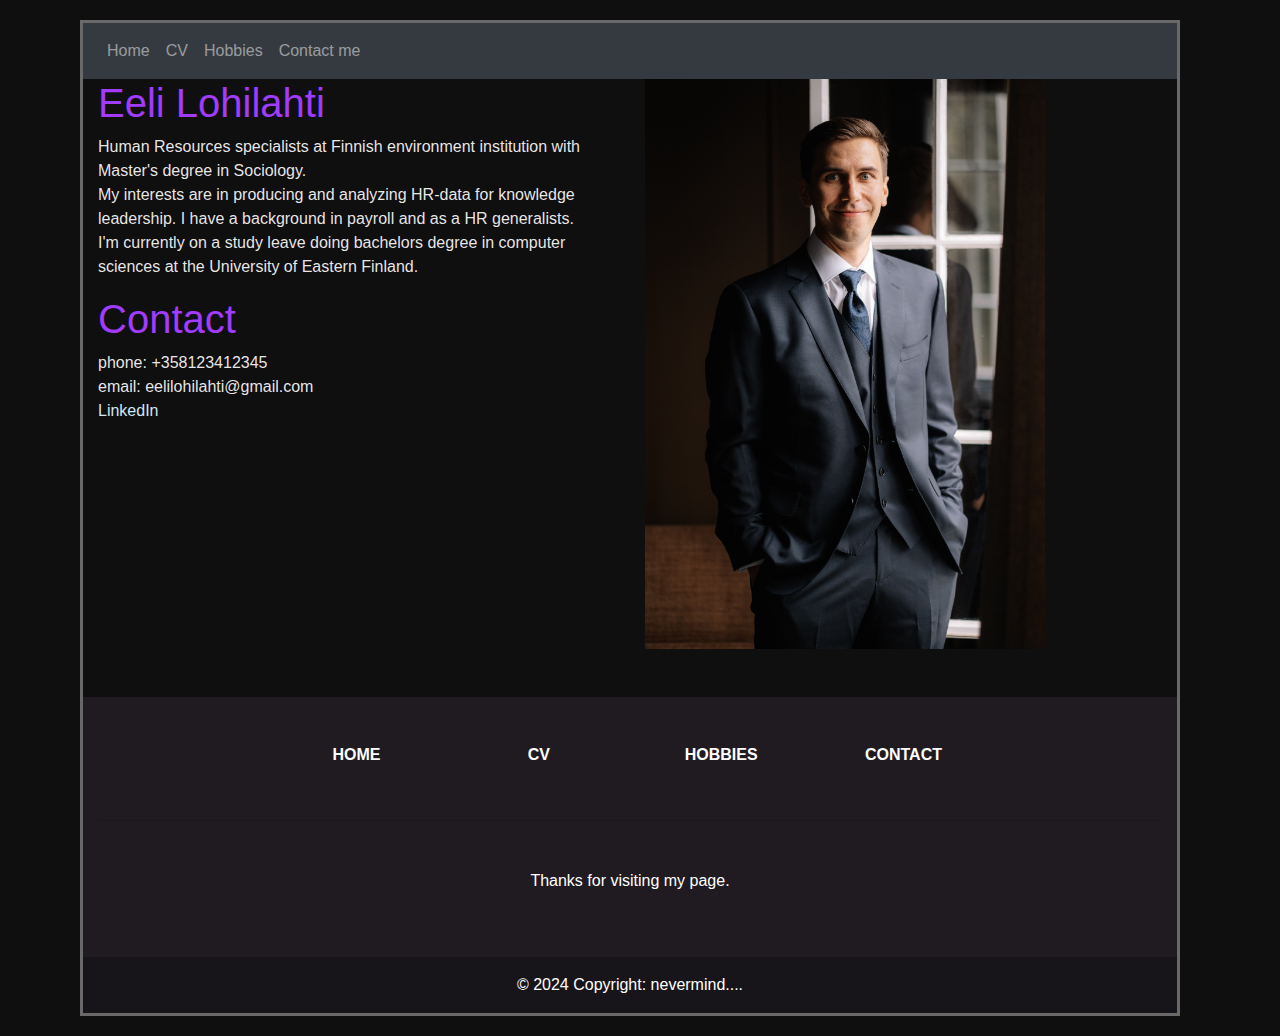
<file: index.html>
<!DOCTYPE html>
<html>
<head>
  <meta name="viewport" content="width=device-width, initial-scale=1.0">
    <link href="https://stackpath.bootstrapcdn.com/bootstrap/4.5.2/css/bootstrap.min.css" rel="stylesheet">
    <link rel="stylesheet" href="style.css">
    <title>About</title>
</head>
<nav class="navbar navbar-expand-lg navbar-dark bg-dark">
  <div class="container=fluid">
    <a href="#">
  </div>
    <ul class="navbar-nav">
    <li class="nav-item">
        <a class="nav-link" href="index.html">Home</a></li>
    <li class="nav-item"><a class="nav-link" href="CV_CV.html">CV</a></li>
    <li class="nav-item"><a class="nav-link" href="CV_hobbies.html">Hobbies</a></li>
    <li class="nav-item"><a class="nav-link" href="CV_Contact.html">Contact me</a></li>
    </ul>
</nav>
<body>
    <div class="container text-left">
        <div class="row align-items-left">
          <div class="col">
            <h1>Eeli Lohilahti</h1>
        <p>Human Resources specialists at Finnish environment institution with Master's degree in Sociology.
         <br> My interests are in producing and analyzing HR-data for knowledge leadership. I have a background in payroll and as a HR generalists.
        <br> I'm currently on a study leave doing bachelors degree in computer sciences at the University of Eastern Finland.
        </p>
        <h1>Contact</h1>
        <p>
            phone: +358123412345
            <br> email: eelilohilahti@gmail.com</br>
            <a href="https://www.linkedin.com/in/eeli-lohilahti-604053114?lipi=urn%3Ali%3Apage%3Ad_flagship3_profile_view_base_contact_details%3BexLRKGtsSSms%2Bo9vFudIaw%3D%3D">LinkedIn</a>
          </div>
          <div class="col">
            <img src="CV_Eeli.jpg" alt="Eeli Lohilahti" class="img-fluid" style="width:400px; height:570px">
          </div>
          
        </div>
      </div>
        <!-- Footer -->
        <footer class="text-center text-white" style="background-color: #221e25de">
          <!-- Grid container -->
          <div class="container">
            <!-- Section: Links -->
            <section class="mt-5">
              <!-- Grid row-->
              <div class="row text-center d-flex justify-content-center pt-5">
                <!-- Grid column -->
                <div class="col-md-2">
                  <h6 class="text-uppercase font-weight-bold">
                    <a href="CV_information.html" class="text-white">Home</a>
                  </h6>
                </div>
                <!-- Grid column -->
      
                <!-- Grid column -->
                <div class="col-md-2">
                  <h6 class="text-uppercase font-weight-bold">
                    <a href="CV_CV.html" class="text-white">CV</a>
                  </h6>
                </div>
                <!-- Grid column -->
      
                <!-- Grid column -->
                <div class="col-md-2">
                  <h6 class="text-uppercase font-weight-bold">
                    <a href="CV_hobbies.html" class="text-white">Hobbies</a>
                  </h6>
                </div>
                <!-- Grid column -->
      
                <!-- Grid column -->
                <div class="col-md-2">
                  <h6 class="text-uppercase font-weight-bold">
                    <a href="CV_Contact.html" class="text-white">Contact</a>
                  </h6>
                </div>
                <!-- Grid column -->
              </div>
              <!-- Grid row-->
            </section>
            <!-- Section: Links -->
      
            <hr class="my-5" />
      
            <!-- Section: Text -->
            <section class="mb-5">
              <div class="row d-flex justify-content-center">
                <div class="col-lg-8">
                  <p>
                    Thanks for visiting my page.
                  </p>
                </div>
              </div>
            </section>
            <!-- Section: Text -->
      
            <!-- Section: Social -->
            <section class="text-center mb-5">
              <a href="" class="text-white me-4">
                <i class="fab fa-facebook-f"></i>
              </a>
              <a href="" class="text-white me-4">
                <i class="fab fa-twitter"></i>
              </a>
              <a href="" class="text-white me-4">
                <i class="fab fa-google"></i>
              </a>
              <a href="" class="text-white me-4">
                <i class="fab fa-instagram"></i>
              </a>
              <a href="" class="text-white me-4">
                <i class="fab fa-linkedin"></i>
              </a>
              <a href="" class="text-white me-4">
                <i class="fab fa-github"></i>
              </a>
            </section>
            <!-- Section: Social -->
          </div>
          <!-- Grid container -->
      
          <!-- Copyright -->
          <div
               class="text-center p-3"
               style="background-color: rgba(0, 0, 0, 0.2)"
               >
            © 2024 Copyright: nevermind....
            
          </div>
          <!-- Copyright -->
        </footer>
        <!-- Footer -->

   
      <script src="https://cdn.jsdelivr.net/npm/bootstrap@5.3.3/dist/js/bootstrap.bundle.min.js" integrity="sha384-YvpcrYf0tY3lHB60NNkmXc5s9fDVZLESaAA55NDzOxhy9GkcIdslK1eN7N6jIeHz" crossorigin="anonymous"></script>
      <script src="https://cdn.jsdelivr.net/npm/@popperjs/core@2.11.8/dist/umd/popper.min.js" integrity="sha384-I7E8VVD/ismYTF4hNIPjVp/Zjvgyol6VFvRkX/vR+Vc4jQkC+hVqc2pM8ODewa9r" crossorigin="anonymous"></script>
      <script src="https://cdn.jsdelivr.net/npm/bootstrap@5.3.3/dist/js/bootstrap.min.js" integrity="sha384-0pUGZvbkm6XF6gxjEnlmuGrJXVbNuzT9qBBavbLwCsOGabYfZo0T0to5eqruptLy" crossorigin="anonymous"></script>
</body>
</html>
</file>
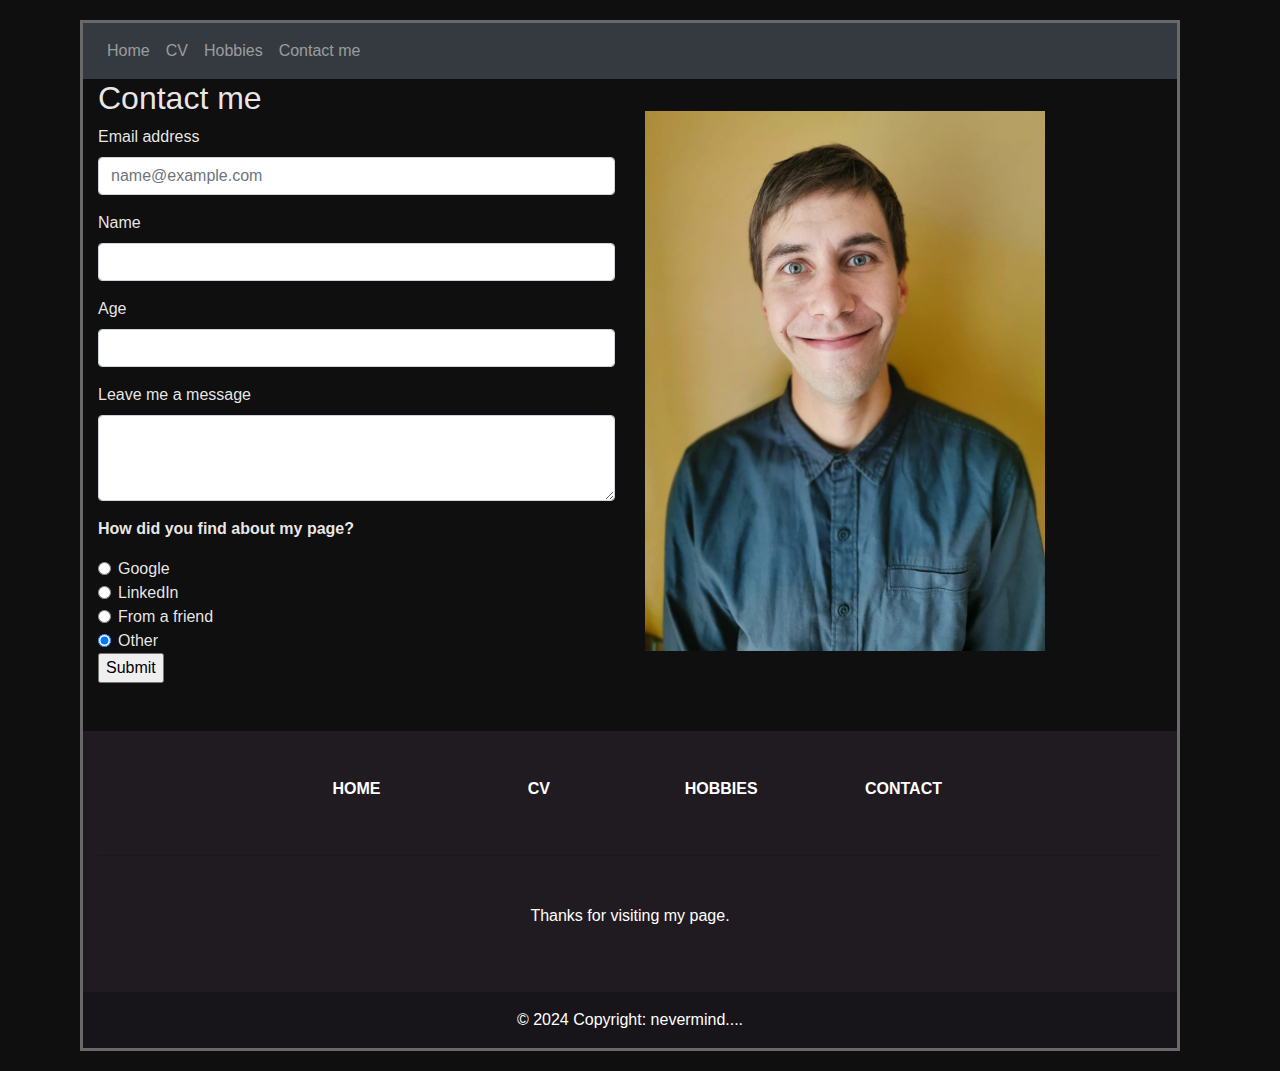
<file: CV_Contact.html>
<!DOCTYPE html>
<html>
    <head>
        <meta name="viewport" content="width=device-width, initial-scale=1.0">
        <link href="https://stackpath.bootstrapcdn.com/bootstrap/4.5.2/css/bootstrap.min.css" rel="stylesheet">
        <link rel="stylesheet" href="style.css">
        <nav class="navbar navbar-expand-lg navbar-dark bg-dark">
          <div class="container=fluid">
            <a href="#">
          </div>
            <ul class="navbar-nav">
            <li class="nav-item">
                <a class="nav-link" href="index.html">Home</a></li>
            <li class="nav-item"><a class="nav-link" href="CV_CV.html">CV</a></li>
            <li class="nav-item"><a class="nav-link" href="CV_hobbies.html">Hobbies</a></li>
            <li class="nav-item"><a class="nav-link" href="CV_Contact.html">Contact me</a></li>
            </ul>
        </nav>
        <title>Contact</title>
    </head>
    <body>
        <div class="container">
            <div class="row align-items-center">
                <div class="col">
                    <h2>Contact me</h2>
                        <div class="mb-3">
                            <label for="exampleFormControlInput1" class="form-label">Email address</label>
                            <input type="email" class="form-control" id="exampleFormControlInput1" placeholder="name@example.com">
                        </div>
                        <div class="mb-3">
                            <label for="exampleFormControlInput1" class="form-label">Name</label>
                            <input type="name" class="form-control" id="exampleFormControlInput1">
                        </div>
                        <div class="mb-3">
                            <label for="exampleFormControlInput1" class="form-label">Age</label>
                            <input type="age" class="form-control" id="exampleFormControlInput1">
                        </div>
                        <div class="mb-3">
                            <label for="exampleFormControlTextarea1" class="form-label">Leave me a message</label>
                            <textarea class="form-control" id="exampleFormControlTextarea1" rows="3"></textarea>
                        </div>

                        <p><strong> How did you find about my page?</strong></p>
                        <div class="form-check">
                            <input class="form-check-input" type="radio" name="flexRadioDefault" id="flexRadioDefault1">
                            <label class="form-check-label" for="flexRadioDefault1">
                            Google
                            </label>
                        </div>
                        <div class="form-check">
                            <input class="form-check-input" type="radio" name="flexRadioDefault" id="flexRadioDefault2" checked>
                            <label class="form-check-label" for="flexRadioDefault2">
                            LinkedIn
                            </label>
                        </div>
                            <div class="form-check">
                            <input class="form-check-input" type="radio" name="flexRadioDefault" id="flexRadioDefault2" checked>
                            <label class="form-check-label" for="flexRadioDefault2">
                            From a friend
                            </label>
                            </div>
                            <div class="form-check">
                            <input class="form-check-input" type="radio" name="flexRadioDefault" id="flexRadioDefault2" checked>
                            <label class="form-check-label" for="flexRadioDefault2">
                            Other
                            </label>
                            </div>
                            <input type="submit" value="Submit">
                        </div>
              
                        <div class="col">
                            <img src="Contact.jpg" alt="face" class="img-fluid" style="width:400px; height:540px">
                        </div>
            </div>
        </div>
                <!-- Footer -->
  <footer class="text-center text-white" style="background-color: #221e25de">
    <!-- Grid container -->
    <div class="container">
      <!-- Section: Links -->
      <section class="mt-5">
        <!-- Grid row-->
        <div class="row text-center d-flex justify-content-center pt-5">
          <!-- Grid column -->
          <div class="col-md-2">
            <h6 class="text-uppercase font-weight-bold">
              <a href="CV_information.html" class="text-white">Home</a>
            </h6>
          </div>
          <!-- Grid column -->

          <!-- Grid column -->
          <div class="col-md-2">
            <h6 class="text-uppercase font-weight-bold">
              <a href="CV_CV.html" class="text-white">CV</a>
            </h6>
          </div>
          <!-- Grid column -->

          <!-- Grid column -->
          <div class="col-md-2">
            <h6 class="text-uppercase font-weight-bold">
              <a href="CV_hobbies.html" class="text-white">Hobbies</a>
            </h6>
          </div>
          <!-- Grid column -->

          <!-- Grid column -->
          <div class="col-md-2">
            <h6 class="text-uppercase font-weight-bold">
              <a href="CV_Contact.html" class="text-white">Contact</a>
            </h6>
          </div>
          <!-- Grid column -->
        </div>
        <!-- Grid row-->
      </section>
      <!-- Section: Links -->

      <hr class="my-5" />

      <!-- Section: Text -->
      <section class="mb-5">
        <div class="row d-flex justify-content-center">
          <div class="col-lg-8">
            <p>
              Thanks for visiting my page.
              
            </p>
          </div>
        </div>
      </section>
      <!-- Section: Text -->

      <!-- Section: Social -->
      <section class="text-center mb-5">
        <a href="" class="text-white me-4">
          <i class="fab fa-facebook-f"></i>
        </a>
        <a href="" class="text-white me-4">
          <i class="fab fa-twitter"></i>
        </a>
        <a href="" class="text-white me-4">
          <i class="fab fa-google"></i>
        </a>
        <a href="" class="text-white me-4">
          <i class="fab fa-instagram"></i>
        </a>
        <a href="" class="text-white me-4">
          <i class="fab fa-linkedin"></i>
        </a>
        <a href="" class="text-white me-4">
          <i class="fab fa-github"></i>
        </a>
      </section>
      <!-- Section: Social -->
    </div>
    <!-- Grid container -->

    <!-- Copyright -->
    <div
         class="text-center p-3"
         style="background-color: rgba(0, 0, 0, 0.2)"
         >
      © 2024 Copyright: nevermind....
      
    </div>
    <!-- Copyright -->
  </footer>
  <!-- Footer -->
   
   <script src="https://cdn.jsdelivr.net/npm/bootstrap@5.3.3/dist/js/bootstrap.bundle.min.js" integrity="sha384-YvpcrYf0tY3lHB60NNkmXc5s9fDVZLESaAA55NDzOxhy9GkcIdslK1eN7N6jIeHz" crossorigin="anonymous"></script>
   <script src="https://cdn.jsdelivr.net/npm/@popperjs/core@2.11.8/dist/umd/popper.min.js" integrity="sha384-I7E8VVD/ismYTF4hNIPjVp/Zjvgyol6VFvRkX/vR+Vc4jQkC+hVqc2pM8ODewa9r" crossorigin="anonymous"></script>
   <script src="https://cdn.jsdelivr.net/npm/bootstrap@5.3.3/dist/js/bootstrap.min.js" integrity="sha384-0pUGZvbkm6XF6gxjEnlmuGrJXVbNuzT9qBBavbLwCsOGabYfZo0T0to5eqruptLy" crossorigin="anonymous"></script>
    </body>
</html>
</file>
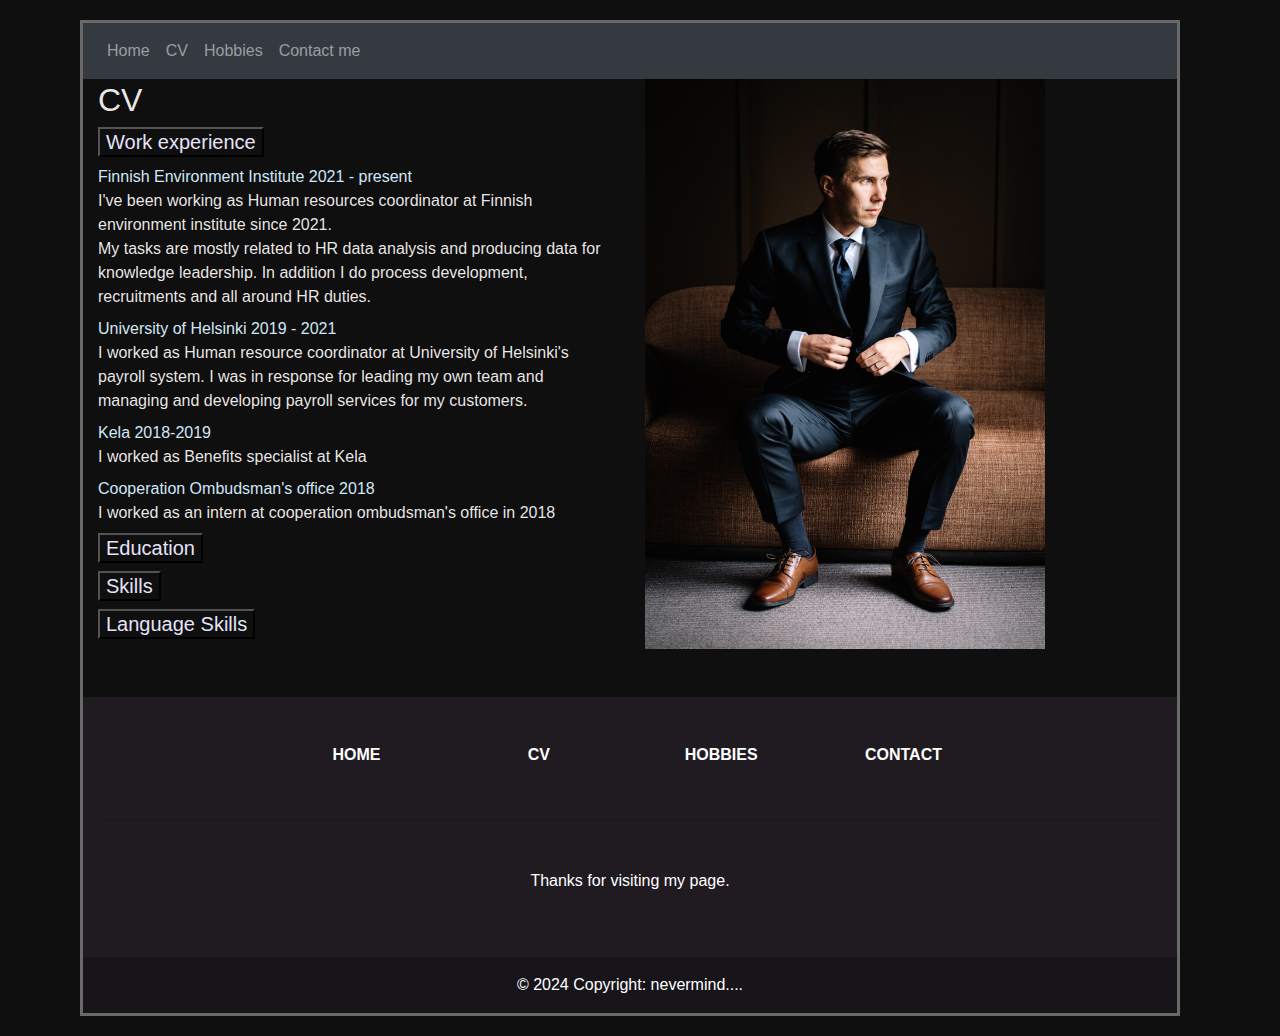
<file: CV_CV.html>
<!DOCTYPE html>
<html>
    <head> 
      <meta name="viewport" content="width=device-width, initial-scale=1.0">
        <link href="https://stackpath.bootstrapcdn.com/bootstrap/4.5.2/css/bootstrap.min.css" rel="stylesheet">
        <link rel="stylesheet" href="style.css">
        <nav class="navbar navbar-expand-lg navbar-dark bg-dark">
          <div class="container=fluid">
            <a href="#">
          </div>
            <ul class="navbar-nav">
            <li class="nav-item">
                <a class="nav-link" href="index.html">Home</a></li>
            <li class="nav-item"><a class="nav-link" href="CV_CV.html">CV</a></li>
            <li class="nav-item"><a class="nav-link" href="CV_hobbies.html">Hobbies</a></li>
            <li class="nav-item"><a class="nav-link" href="CV_Contact.html">Contact me</a></li>
            </ul>
        </nav>
        <title>
            CV
        </title> 
    </head>
    <body>
      <div class="container">
        <div class="row align-items-center">
          <div class="col">
            <h2>CV</h2>
            <div class="accordion" id="accordionExample">
              <div class="accordion-item">
                <h5 class="accordion-header">
                  <button class="accordion-button" type="button" data-bs-toggle="collapse" data-bs-target="#collapseOne" aria-expanded="true" aria-controls="collapseOne">
                      Work experience
                  </button>
                </h5>
                <div id="collapseOne" class="accordion-collapse collapse show" data-bs-parent="#accordionExample">
                  <div class="accordion-body">
                      <a href="https://www.syke.fi/en-US">Finnish Environment Institute 2021 - present</a>
                      <dd> I've been working as Human resources coordinator at Finnish environment institute since 2021.
                          <br> My tasks are mostly related to HR data analysis and producing data for knowledge leadership. In addition I do process development, recruitments and all around HR duties.</dd>
                      <a href="https://www.helsinki.fi/en">University of Helsinki 2019 - 2021</a>
                      <dd> I worked as Human resource coordinator at University of Helsinki's payroll system. I was in response for leading my own team and managing and developing payroll services for my customers.</dd>
                      <a href=https://www.kela.fi/main-page> Kela 2018-2019</a>
                      <dd> I worked as Benefits specialist at Kela </dd>
                      <a href=https://tem.fi/en/cooperation-ombudsman> Cooperation Ombudsman's office 2018</a>
                      <dd> I worked as an intern at cooperation ombudsman's office in 2018</dd>
                  </div>
                </div>
              </div>
          </div>
          <div class="accordion-item">
            <h5 class="accordion-header">
              <button class="accordion-button collapsed" type="button" data-bs-toggle="collapse" data-bs-target="#collapseTwo" aria-expanded="false" aria-controls="collapseTwo">
                  Education
              </button>
            </h5>
            <div id="collapseTwo" class="accordion-collapse collapse" data-bs-parent="#accordionExample">
              <div class="accordion-body">
                  <ul>
                      <li>Master of Social Sciences in Sociology - 2019</li>
                      <li>Bachelor of Social Sciences - 2017</li>
                      <li>Bachelor of Computer Sciences - On going</li>
                    </ul>
              </div>
            </div>
          </div>
          <div class="accordion-item">
            <h5 class="accordion-header">
              <button class="accordion-button collapsed" type="button" data-bs-toggle="collapse" data-bs-target="#collapseThree" aria-expanded="false" aria-controls="collapseThree">
                Skills
              </button>
            </h5>
            <div id="collapseThree" class="accordion-collapse collapse" data-bs-parent="#accordionExample">
              <div class="accordion-body">
                <ul>
                  <li>Employment management</li>
                  <li>Recruiting</li>
                  <li>Process development</li>
                  <li>HR-data analysis</li>
                  <li>Microsoft office tools</li>
                  <li>Basics in Java, Python, HTML, CSS</li>
                </ul>
              </div>
            </div>
          </div>
            <div class="accordion-item">
              <h5 class="accordion-header">
                <button class="accordion-button collapsed" type="button" data-bs-toggle="collapse" data-bs-target="#collapseFour" aria-expanded="false" aria-controls="collapseFour">
                  Language Skills
                </button>
              </h5>
              <div id="collapseFour" class="accordion-collapse collapse" data-bs-parent="#accordionExample">
                <div class="accordion-body">
                  <table>
                    <tr>
                        <th>Language</th>
                        <th>Written</th>
                        <th>Spoken</th>
                    </tr>
                    <tr>
                        <th>Finnish</th>
                        <th>C2</th>
                        <th>C2</th>
                    </tr>
                    <tr>
                        <th>English</th>
                        <th>C1</th>
                        <th>C1</th>
                    </tr>
                    <tr>
                        <th>Swedish</th>
                        <th>B1</th>
                        <th>B1</th>
                    </tr>
                  </table>
                  </div>
              </div>
            </div>
          </div>
            <div class="col">
                <img src="CV_2.jpg" alt="Eeli Lohilahti" class="img-fluid" style="width:400px; height:570px">
            </div>
        </div>
      </div>
        <!-- Footer -->
  <footer class="text-center text-white" style="background-color: #221e25de">
    <!-- Grid container -->
    <div class="container">
      <!-- Section: Links -->
      <section class="mt-5">
        <!-- Grid row-->
        <div class="row text-center d-flex justify-content-center pt-5">
          <!-- Grid column -->
          <div class="col-md-2">
            <h6 class="text-uppercase font-weight-bold">
              <a href="CV_information.html" class="text-white">Home</a>
            </h6>
          </div>
          <!-- Grid column -->

          <!-- Grid column -->
          <div class="col-md-2">
            <h6 class="text-uppercase font-weight-bold">
              <a href="CV_CV.html" class="text-white">CV</a>
            </h6>
          </div>
          <!-- Grid column -->

          <!-- Grid column -->
          <div class="col-md-2">
            <h6 class="text-uppercase font-weight-bold">
              <a href="CV_hobbies.html" class="text-white">Hobbies</a>
            </h6>
          </div>
          <!-- Grid column -->

          <!-- Grid column -->
          <div class="col-md-2">
            <h6 class="text-uppercase font-weight-bold">
              <a href="CV_Contact.html" class="text-white">Contact</a>
            </h6>
          </div>
          <!-- Grid column -->
        </div>
        <!-- Grid row-->
      </section>
      <!-- Section: Links -->

      <hr class="my-5" />

      <!-- Section: Text -->
      <section class="mb-5">
        <div class="row d-flex justify-content-center">
          <div class="col-lg-8">
            <p>
              Thanks for visiting my page.
            </p>
          </div>
        </div>
      </section>
      <!-- Section: Text -->

      <!-- Section: Social -->
      <section class="text-center mb-5">
        <a href="" class="text-white me-4">
          <i class="fab fa-facebook-f"></i>
        </a>
        <a href="" class="text-white me-4">
          <i class="fab fa-twitter"></i>
        </a>
        <a href="" class="text-white me-4">
          <i class="fab fa-google"></i>
        </a>
        <a href="" class="text-white me-4">
          <i class="fab fa-instagram"></i>
        </a>
        <a href="" class="text-white me-4">
          <i class="fab fa-linkedin"></i>
        </a>
        <a href="" class="text-white me-4">
          <i class="fab fa-github"></i>
        </a>
      </section>
      <!-- Section: Social -->
    </div>
    <!-- Grid container -->

    <!-- Copyright -->
    <div
         class="text-center p-3"
         style="background-color: rgba(0, 0, 0, 0.2)"
         >
      © 2024 Copyright: nevermind....
      
    </div>
    <!-- Copyright -->
  </footer>
  <!-- Footer -->
          
      <script src="https://cdn.jsdelivr.net/npm/bootstrap@5.3.3/dist/js/bootstrap.bundle.min.js" integrity="sha384-YvpcrYf0tY3lHB60NNkmXc5s9fDVZLESaAA55NDzOxhy9GkcIdslK1eN7N6jIeHz" crossorigin="anonymous"></script>
      <script src="https://cdn.jsdelivr.net/npm/@popperjs/core@2.11.8/dist/umd/popper.min.js" integrity="sha384-I7E8VVD/ismYTF4hNIPjVp/Zjvgyol6VFvRkX/vR+Vc4jQkC+hVqc2pM8ODewa9r" crossorigin="anonymous"></script>
                  
  </body>

</html>
</file>
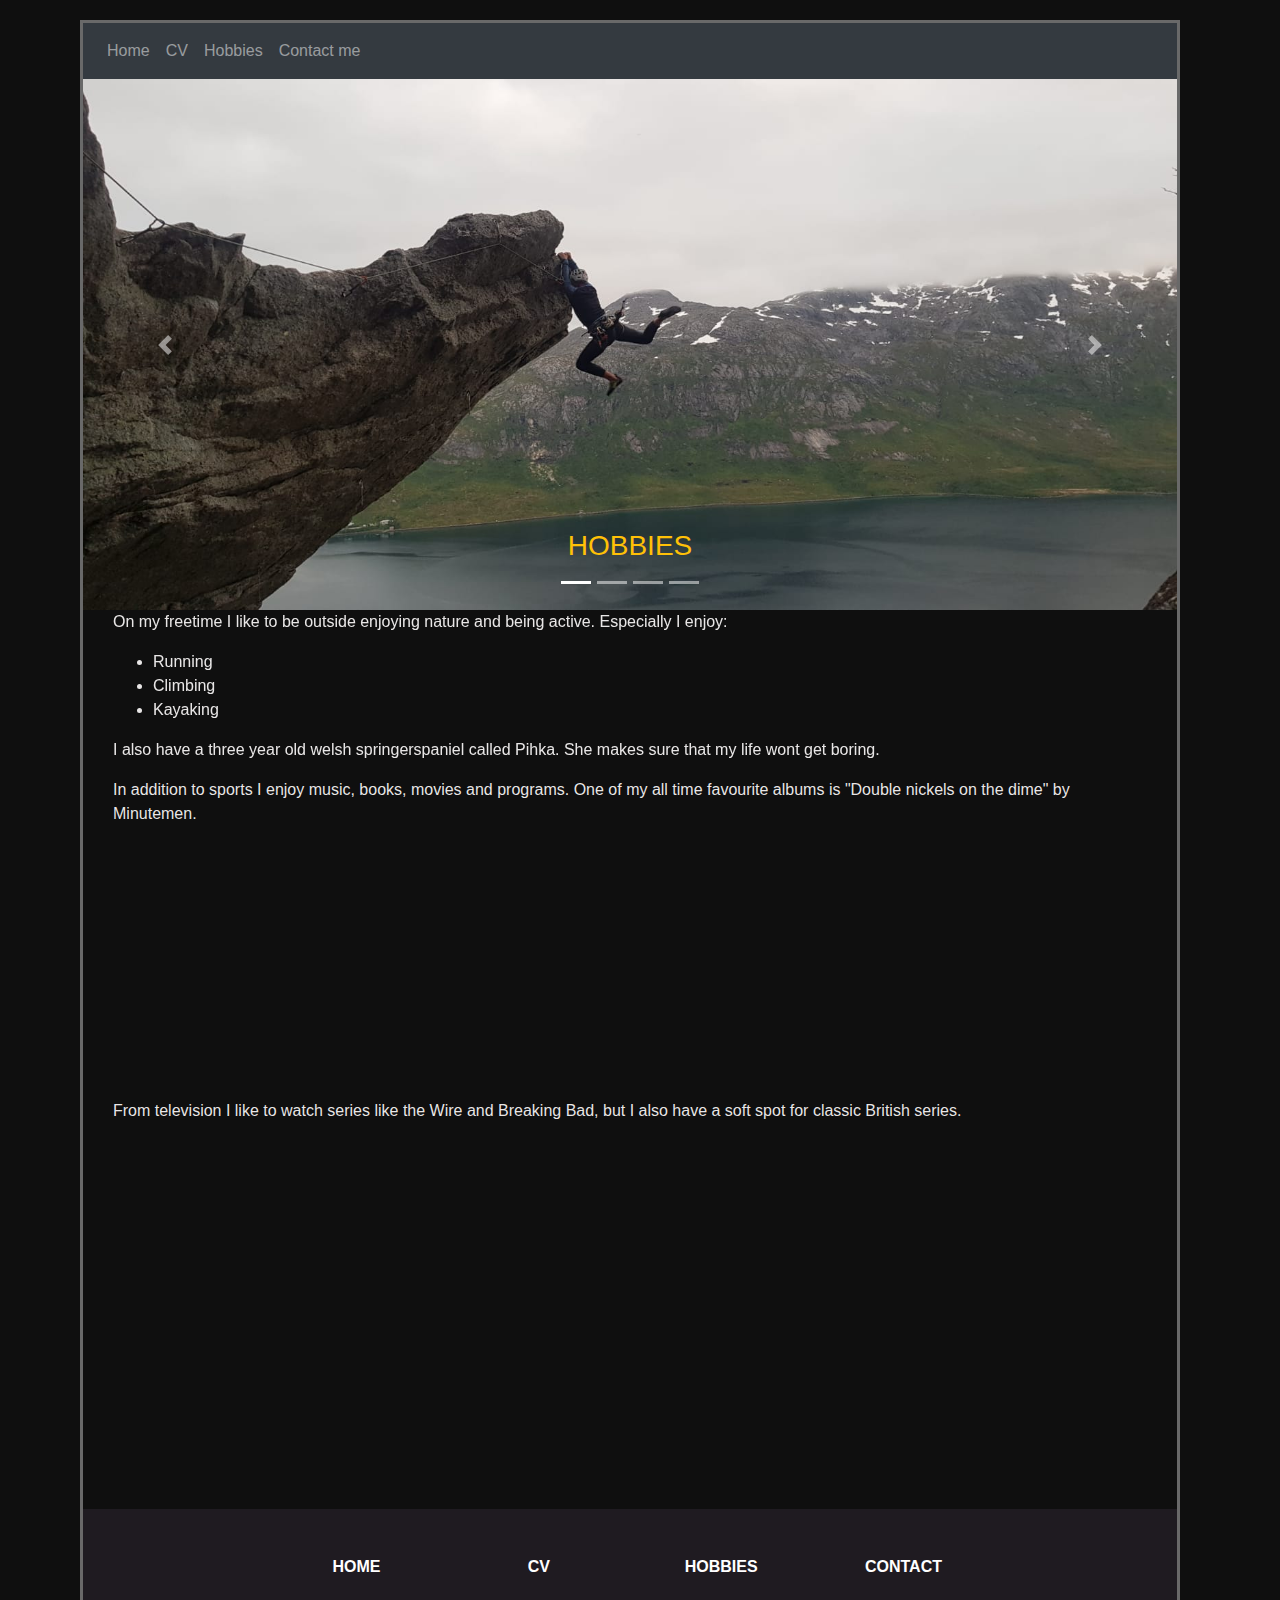
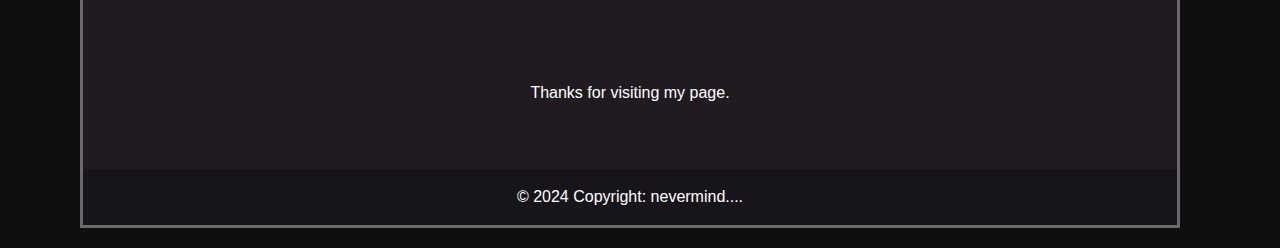
<file: CV_hobbies.html>
<!DOCTYPE html>
<html>
    
    <head>
        <link rel="stylesheet" href="https://maxcdn.bootstrapcdn.com/bootstrap/4.0.0/css/bootstrap.min.css" integrity="sha384-Gn5384xqQ1aoWXA+058RXPxPg6fy4IWvTNh0E263XmFcJlSAwiGgFAW/dAiS6JXm" crossorigin="anonymous">

        <script src="https://code.jquery.com/jquery-3.2.1.slim.min.js" integrity="sha384-KJ3o2DKtIkvYIK3UENzmM7KCkRr/rE9/Qpg6aAZGJwFDMVNA/GpGFF93hXpG5KkN" crossorigin="anonymous"></script>
        <script src="https://cdnjs.cloudflare.com/ajax/libs/popper.js/1.12.9/umd/popper.min.js" integrity="sha384-ApNbgh9B+Y1QKtv3Rn7W3mgPxhU9K/ScQsAP7hUibX39j7fakFPskvXusvfa0b4Q" crossorigin="anonymous"></script>
        <script src="https://maxcdn.bootstrapcdn.com/bootstrap/4.0.0/js/bootstrap.min.js" integrity="sha384-JZR6Spejh4U02d8jOt6vLEHfe/JQGiRRSQQxSfFWpi1MquVdAyjUar5+76PVCmYl" crossorigin="anonymous"></script>
        <link rel="stylesheet" href="style.css">
        <nav class="navbar navbar-expand-lg navbar-dark bg-dark">
            <div class="container=fluid">
              <a href="#">
            </div>
              <ul class="navbar-nav">
              <li class="nav-item">
                  <a class="nav-link" href="index.html">Home</a></li>
              <li class="nav-item"><a class="nav-link" href="CV_CV.html">CV</a></li>
              <li class="nav-item"><a class="nav-link" href="CV_hobbies.html">Hobbies</a></li>
              <li class="nav-item"><a class="nav-link" href="CV_Contact.html">Contact me</a></li>
              </ul>
          </nav>
        <title>
            Hobbies
        </title>
    </head>
    <body> 
      
        <div id="carouselExampleIndicators" class="carousel slide" data-bs-ride="carousel">
            <ol class="carousel-indicators">
              <li data-target="#carouselExampleIndicators" data-slide-to="0" class="active"></li>
              <li data-target="#carouselExampleIndicators" data-slide-to="1"></li>
              <li data-target="#carouselExampleIndicators" data-slide-to="2"></li>
              <li data-target="#carouselExampleIndicators" data-slide-to="3"></li>
            </ol>
            <div class="carousel-inner">
              <div class="carousel-item active">
                <img class="d-block w-100" src="Harrastukset.jpg" alt="First slide">
                <div class="carousel-caption font-weight-bold text-warning">
                    <h3>HOBBIES</h3>
                </div>
              </div>
              <div class="carousel-item">
                <img class="d-block w-100" src="retki.jpg" alt="Second slide">
                <div class="carousel-caption font-weight-bold text-warning">
                    <h3>HOBBIES</h3>
                </div>
              </div>
              <div class="carousel-item">
                <img class="d-block w-100" src="kiipeily.jpg" alt="Third slide">
                <div class="carousel-caption font-weight-bold text-warning">
                    <h3>HOBBIES</h3>
                </div>
              </div>
              <div class="carousel-item">
                <img class="d-block w-100" src="pihka.jpg" alt="Fourth slide">
                <div class="carousel-caption font-weight-bold text-warning">
                    <h3>HOBBIES</h3>
                </div>
              </div>
            </div>
            <a class="carousel-control-prev" href="#carouselExampleIndicators" role="button" data-slide="prev">
              <span class="carousel-control-prev-icon" aria-hidden="true"></span>
              <span class="sr-only">Previous</span>
            </a>
            <a class="carousel-control-next" href="#carouselExampleIndicators" role="button" data-slide="next">
              <span class="carousel-control-next-icon" aria-hidden="true"></span>
              <span class="sr-only">Next</span>
            </a>
          </div>
        </div>
        </div>
    </div>
          
    <div class="container text-left">
        <div class="align-items-left">
            <div class="col">
                <p> On my freetime I like to be outside enjoying nature and being active. Especially I enjoy:</p>
                <ul>
                    <li>Running</li>
                    <li>Climbing</li>
                    <li>Kayaking</li>
                </ul>
                    <p> I also have a three year old welsh springerspaniel called Pihka. She makes sure that my life wont get boring.</p>
            </div>
            <div class="col">
                
                <p> In addition to sports I enjoy music, books, movies and programs. One of my all time favourite albums is "Double nickels on the dime" by Minutemen.</p>
                    <iframe style="border-radius:12px" src="https://open.spotify.com/embed/track/45fq6kIQtooot7WVRsXAum?utm_source=generator" width="100%" height="250" frameBorder="0" allowfullscreen="" allow="autoplay; clipboard-write; encrypted-media; fullscreen; picture-in-picture" loading="lazy"></iframe>
                <p> From television I like to watch series like the Wire and Breaking Bad, but I also have a soft spot for classic British series. </p>
                <iframe width="560" height="315" src="https://www.youtube.com/embed/kY9EX28GKvk?si=6Ib_cVBJlPjsKI9T" title="YouTube video player" frameborder="0" allow="accelerometer; autoplay; clipboard-write; encrypted-media; gyroscope; picture-in-picture; web-share" referrerpolicy="strict-origin-when-cross-origin" allowfullscreen></iframe>
                
            </div>
        </div>
    </div>
            <!-- Footer -->
  <footer class="text-center text-white" style="background-color: #221e25de">
    <!-- Grid container -->
    <div class="container">
      <!-- Section: Links -->
      <section class="mt-5">
        <!-- Grid row-->
        <div class="row text-center d-flex justify-content-center pt-5">
          <!-- Grid column -->
          <div class="col-md-2">
            <h6 class="text-uppercase font-weight-bold">
              <a href="CV_information.html" class="text-white">Home</a>
            </h6>
          </div>
          <!-- Grid column -->

          <!-- Grid column -->
          <div class="col-md-2">
            <h6 class="text-uppercase font-weight-bold">
              <a href="CV_CV.html" class="text-white">CV</a>
            </h6>
          </div>
          <!-- Grid column -->

          <!-- Grid column -->
          <div class="col-md-2">
            <h6 class="text-uppercase font-weight-bold">
              <a href="CV_hobbies.html" class="text-white">Hobbies</a>
            </h6>
          </div>
          <!-- Grid column -->

          <!-- Grid column -->
          <div class="col-md-2">
            <h6 class="text-uppercase font-weight-bold">
              <a href="CV_Contact.html" class="text-white">Contact</a>
            </h6>
          </div>
          <!-- Grid column -->
        </div>
        <!-- Grid row-->
      </section>
      <!-- Section: Links -->

      <hr class="my-5" />

      <!-- Section: Text -->
      <section class="mb-5">
        <div class="row d-flex justify-content-center">
          <div class="col-lg-8">
            <p>
              Thanks for visiting my page.
            </p>
          </div>
        </div>
      </section>
      <!-- Section: Text -->

      <!-- Section: Social -->
      <section class="text-center mb-5">
        <a href="" class="text-white me-4">
          <i class="fab fa-facebook-f"></i>
        </a>
        <a href="" class="text-white me-4">
          <i class="fab fa-twitter"></i>
        </a>
        <a href="" class="text-white me-4">
          <i class="fab fa-google"></i>
        </a>
        <a href="" class="text-white me-4">
          <i class="fab fa-instagram"></i>
        </a>
        <a href="" class="text-white me-4">
          <i class="fab fa-linkedin"></i>
        </a>
        <a href="" class="text-white me-4">
          <i class="fab fa-github"></i>
        </a>
      </section>
      <!-- Section: Social -->
    </div>
    <!-- Grid container -->

    <!-- Copyright -->
    <div
         class="text-center p-3"
         style="background-color: rgba(0, 0, 0, 0.2)"
         >
      © 2024 Copyright: nevermind....
      
    </div>
    <!-- Copyright -->
  </footer>
  <!-- Footer -->
 </body>
        
</html>
</file>
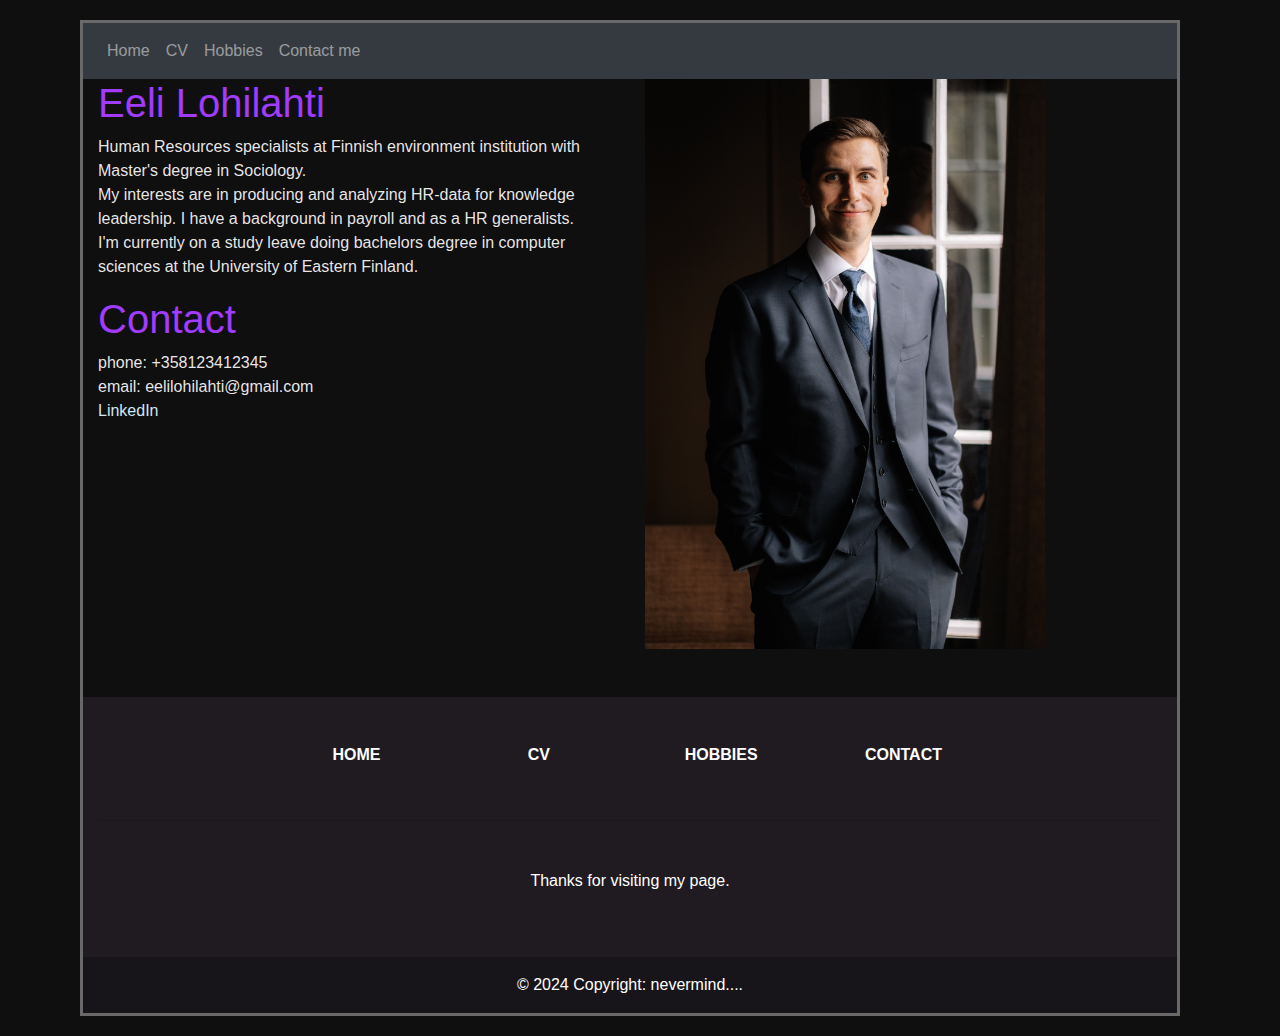
<file: CV_index.html>
<!DOCTYPE html>
<html>
<head>
  <meta name="viewport" content="width=device-width, initial-scale=1.0">
    <link href="https://stackpath.bootstrapcdn.com/bootstrap/4.5.2/css/bootstrap.min.css" rel="stylesheet">
    <link rel="stylesheet" href="style.css">
    <title>About</title>
</head>
<nav class="navbar navbar-expand-lg navbar-dark bg-dark">
  <div class="container=fluid">
    <a href="#">
  </div>
    <ul class="navbar-nav">
    <li class="nav-item">
        <a class="nav-link" href="CV_information.html">Home</a></li>
    <li class="nav-item"><a class="nav-link" href="CV_CV.html">CV</a></li>
    <li class="nav-item"><a class="nav-link" href="CV_hobbies.html">Hobbies</a></li>
    <li class="nav-item"><a class="nav-link" href="CV_Contact.html">Contact me</a></li>
    </ul>
</nav>
<body>
    <div class="container text-left">
        <div class="row align-items-left">
          <div class="col">
            <h1>Eeli Lohilahti</h1>
        <p>Human Resources specialists at Finnish environment institution with Master's degree in Sociology.
         <br> My interests are in producing and analyzing HR-data for knowledge leadership. I have a background in payroll and as a HR generalists.
        <br> I'm currently on a study leave doing bachelors degree in computer sciences at the University of Eastern Finland.
        </p>
        <h1>Contact</h1>
        <p>
            phone: +358123412345
            <br> email: eelilohilahti@gmail.com</br>
            <a href="https://www.linkedin.com/in/eeli-lohilahti-604053114?lipi=urn%3Ali%3Apage%3Ad_flagship3_profile_view_base_contact_details%3BexLRKGtsSSms%2Bo9vFudIaw%3D%3D">LinkedIn</a>
          </div>
          <div class="col">
            <img src="CV_Eeli.jpg" alt="Eeli Lohilahti" class="img-fluid" style="width:400px; height:570px">
          </div>
          
        </div>
      </div>
        <!-- Footer -->
        <footer class="text-center text-white" style="background-color: #221e25de">
          <!-- Grid container -->
          <div class="container">
            <!-- Section: Links -->
            <section class="mt-5">
              <!-- Grid row-->
              <div class="row text-center d-flex justify-content-center pt-5">
                <!-- Grid column -->
                <div class="col-md-2">
                  <h6 class="text-uppercase font-weight-bold">
                    <a href="CV_information.html" class="text-white">Home</a>
                  </h6>
                </div>
                <!-- Grid column -->
      
                <!-- Grid column -->
                <div class="col-md-2">
                  <h6 class="text-uppercase font-weight-bold">
                    <a href="CV_CV.html" class="text-white">CV</a>
                  </h6>
                </div>
                <!-- Grid column -->
      
                <!-- Grid column -->
                <div class="col-md-2">
                  <h6 class="text-uppercase font-weight-bold">
                    <a href="CV_hobbies.html" class="text-white">Hobbies</a>
                  </h6>
                </div>
                <!-- Grid column -->
      
                <!-- Grid column -->
                <div class="col-md-2">
                  <h6 class="text-uppercase font-weight-bold">
                    <a href="CV_Contact.html" class="text-white">Contact</a>
                  </h6>
                </div>
                <!-- Grid column -->
              </div>
              <!-- Grid row-->
            </section>
            <!-- Section: Links -->
      
            <hr class="my-5" />
      
            <!-- Section: Text -->
            <section class="mb-5">
              <div class="row d-flex justify-content-center">
                <div class="col-lg-8">
                  <p>
                    Thanks for visiting my page.
                  </p>
                </div>
              </div>
            </section>
            <!-- Section: Text -->
      
            <!-- Section: Social -->
            <section class="text-center mb-5">
              <a href="" class="text-white me-4">
                <i class="fab fa-facebook-f"></i>
              </a>
              <a href="" class="text-white me-4">
                <i class="fab fa-twitter"></i>
              </a>
              <a href="" class="text-white me-4">
                <i class="fab fa-google"></i>
              </a>
              <a href="" class="text-white me-4">
                <i class="fab fa-instagram"></i>
              </a>
              <a href="" class="text-white me-4">
                <i class="fab fa-linkedin"></i>
              </a>
              <a href="" class="text-white me-4">
                <i class="fab fa-github"></i>
              </a>
            </section>
            <!-- Section: Social -->
          </div>
          <!-- Grid container -->
      
          <!-- Copyright -->
          <div
               class="text-center p-3"
               style="background-color: rgba(0, 0, 0, 0.2)"
               >
            © 2024 Copyright: nevermind....
            
          </div>
          <!-- Copyright -->
        </footer>
        <!-- Footer -->

   
      <script src="https://cdn.jsdelivr.net/npm/bootstrap@5.3.3/dist/js/bootstrap.bundle.min.js" integrity="sha384-YvpcrYf0tY3lHB60NNkmXc5s9fDVZLESaAA55NDzOxhy9GkcIdslK1eN7N6jIeHz" crossorigin="anonymous"></script>
      <script src="https://cdn.jsdelivr.net/npm/@popperjs/core@2.11.8/dist/umd/popper.min.js" integrity="sha384-I7E8VVD/ismYTF4hNIPjVp/Zjvgyol6VFvRkX/vR+Vc4jQkC+hVqc2pM8ODewa9r" crossorigin="anonymous"></script>
      <script src="https://cdn.jsdelivr.net/npm/bootstrap@5.3.3/dist/js/bootstrap.min.js" integrity="sha384-0pUGZvbkm6XF6gxjEnlmuGrJXVbNuzT9qBBavbLwCsOGabYfZo0T0to5eqruptLy" crossorigin="anonymous"></script>
</body>
</html>
</file>
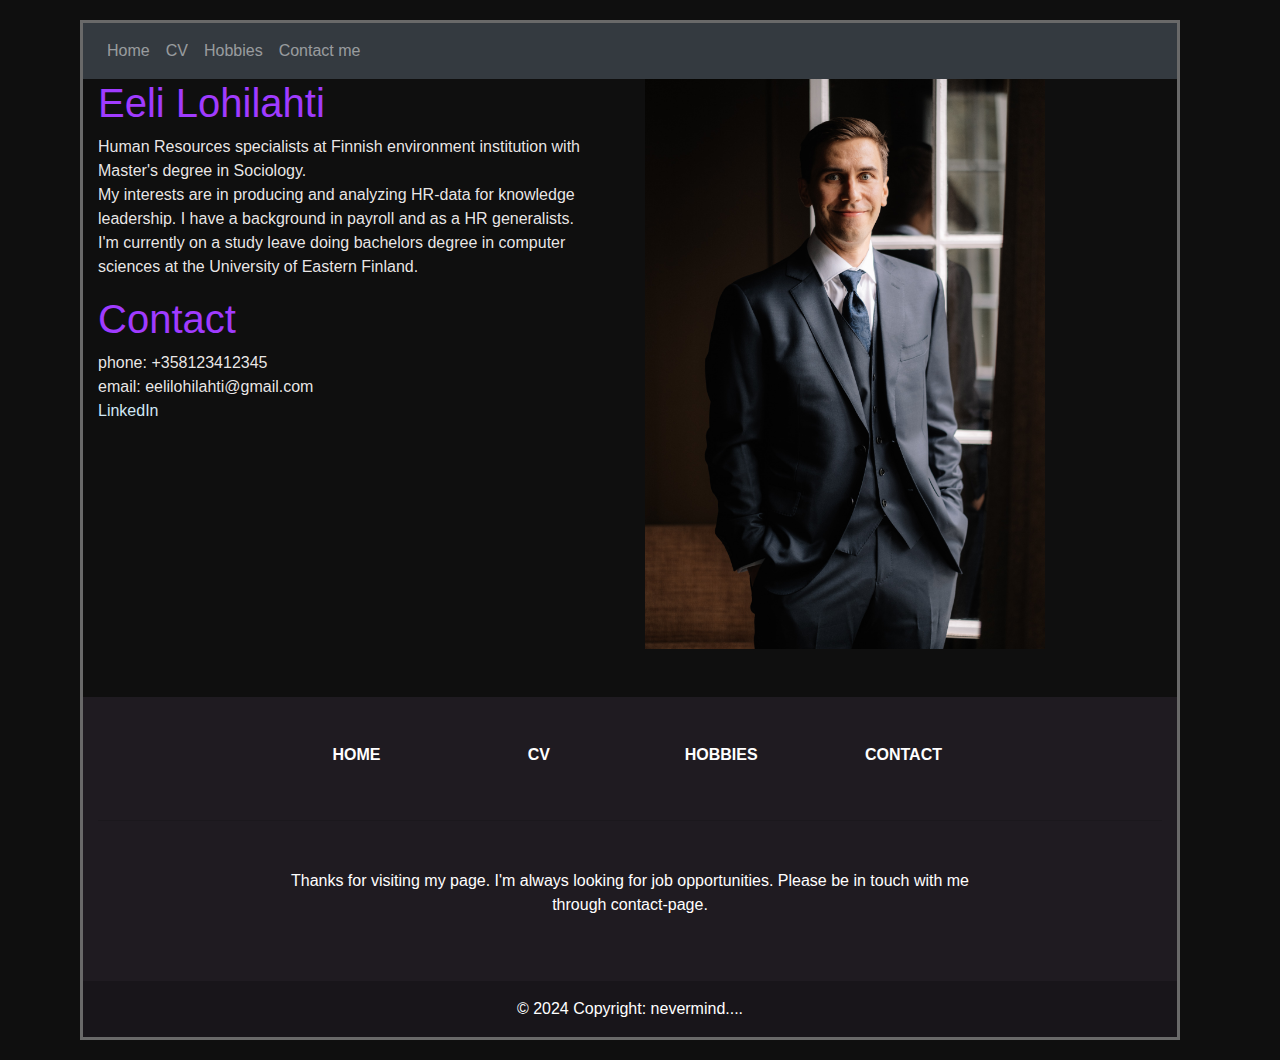
<file: CV_information.html>
<!DOCTYPE html>
<html>
<head>
  <meta name="viewport" content="width=device-width, initial-scale=1.0">
    <link href="https://stackpath.bootstrapcdn.com/bootstrap/4.5.2/css/bootstrap.min.css" rel="stylesheet">
    <link rel="stylesheet" href="style.css">
    <title>About</title>
</head>
<nav class="navbar navbar-expand-lg navbar-dark bg-dark">
  <div class="container=fluid">
    <a href="#">
  </div>
    <ul class="navbar-nav">
    <li class="nav-item">
        <a class="nav-link" href="CV_information.html">Home</a></li>
    <li class="nav-item"><a class="nav-link" href="CV_CV.html">CV</a></li>
    <li class="nav-item"><a class="nav-link" href="CV_hobbies.html">Hobbies</a></li>
    <li class="nav-item"><a class="nav-link" href="CV_Contact.html">Contact me</a></li>
    </ul>
</nav>
<body>
    <div class="container text-left">
        <div class="row align-items-left">
          <div class="col">
            <h1>Eeli Lohilahti</h1>
        <p>Human Resources specialists at Finnish environment institution with Master's degree in Sociology.
         <br> My interests are in producing and analyzing HR-data for knowledge leadership. I have a background in payroll and as a HR generalists.
        <br> I'm currently on a study leave doing bachelors degree in computer sciences at the University of Eastern Finland.
        </p>
        <h1>Contact</h1>
        <p>
            phone: +358123412345
            <br> email: eelilohilahti@gmail.com</br>
            <a href="https://www.linkedin.com/in/eeli-lohilahti-604053114?lipi=urn%3Ali%3Apage%3Ad_flagship3_profile_view_base_contact_details%3BexLRKGtsSSms%2Bo9vFudIaw%3D%3D">LinkedIn</a>
          </div>
          <div class="col">
            <img src="CV_Eeli.jpg" alt="Eeli Lohilahti" class="img-fluid" style="width:400px; height:570px">
          </div>
          
        </div>
      </div>
        <!-- Footer -->
        <footer class="text-center text-white" style="background-color: #221e25de">
          <!-- Grid container -->
          <div class="container">
            <!-- Section: Links -->
            <section class="mt-5">
              <!-- Grid row-->
              <div class="row text-center d-flex justify-content-center pt-5">
                <!-- Grid column -->
                <div class="col-md-2">
                  <h6 class="text-uppercase font-weight-bold">
                    <a href="CV_information.html" class="text-white">Home</a>
                  </h6>
                </div>
                <!-- Grid column -->
      
                <!-- Grid column -->
                <div class="col-md-2">
                  <h6 class="text-uppercase font-weight-bold">
                    <a href="CV_CV.html" class="text-white">CV</a>
                  </h6>
                </div>
                <!-- Grid column -->
      
                <!-- Grid column -->
                <div class="col-md-2">
                  <h6 class="text-uppercase font-weight-bold">
                    <a href="CV_hobbies.html" class="text-white">Hobbies</a>
                  </h6>
                </div>
                <!-- Grid column -->
      
                <!-- Grid column -->
                <div class="col-md-2">
                  <h6 class="text-uppercase font-weight-bold">
                    <a href="CV_Contact.html" class="text-white">Contact</a>
                  </h6>
                </div>
                <!-- Grid column -->
              </div>
              <!-- Grid row-->
            </section>
            <!-- Section: Links -->
      
            <hr class="my-5" />
      
            <!-- Section: Text -->
            <section class="mb-5">
              <div class="row d-flex justify-content-center">
                <div class="col-lg-8">
                  <p>
                    Thanks for visiting my page. I'm always looking for job opportunities.
                    Please be in touch with me through contact-page.
                  </p>
                </div>
              </div>
            </section>
            <!-- Section: Text -->
      
            <!-- Section: Social -->
            <section class="text-center mb-5">
              <a href="" class="text-white me-4">
                <i class="fab fa-facebook-f"></i>
              </a>
              <a href="" class="text-white me-4">
                <i class="fab fa-twitter"></i>
              </a>
              <a href="" class="text-white me-4">
                <i class="fab fa-google"></i>
              </a>
              <a href="" class="text-white me-4">
                <i class="fab fa-instagram"></i>
              </a>
              <a href="" class="text-white me-4">
                <i class="fab fa-linkedin"></i>
              </a>
              <a href="" class="text-white me-4">
                <i class="fab fa-github"></i>
              </a>
            </section>
            <!-- Section: Social -->
          </div>
          <!-- Grid container -->
      
          <!-- Copyright -->
          <div
               class="text-center p-3"
               style="background-color: rgba(0, 0, 0, 0.2)"
               >
            © 2024 Copyright: nevermind....
            
          </div>
          <!-- Copyright -->
        </footer>
        <!-- Footer -->

   
      <script src="https://cdn.jsdelivr.net/npm/bootstrap@5.3.3/dist/js/bootstrap.bundle.min.js" integrity="sha384-YvpcrYf0tY3lHB60NNkmXc5s9fDVZLESaAA55NDzOxhy9GkcIdslK1eN7N6jIeHz" crossorigin="anonymous"></script>
      <script src="https://cdn.jsdelivr.net/npm/@popperjs/core@2.11.8/dist/umd/popper.min.js" integrity="sha384-I7E8VVD/ismYTF4hNIPjVp/Zjvgyol6VFvRkX/vR+Vc4jQkC+hVqc2pM8ODewa9r" crossorigin="anonymous"></script>
      <script src="https://cdn.jsdelivr.net/npm/bootstrap@5.3.3/dist/js/bootstrap.min.js" integrity="sha384-0pUGZvbkm6XF6gxjEnlmuGrJXVbNuzT9qBBavbLwCsOGabYfZo0T0to5eqruptLy" crossorigin="anonymous"></script>
</body>
</html>
</file>
<file: style.css>
body{
    background-color: rgb(15, 15, 15);
    --bs-body-font-family: var(--bs-font-monospace);
    --bs-body-line-height: 1.4;
    color: rgba(248, 245, 245, 0.938);
    border-style: solid;
    border-width: medium;
    border-color: dimgray;
    margin-top: 20px;
    margin-bottom: 20px;
    margin-right: 100px;
    margin-left: 80px;

}

a{
    color: rgb(209, 231, 245);
}
button{
    background-color: rgba(0, 0, 0, 0);
    color: rgb(229, 227, 249);
}
.image{
    max-width: auto;
    height: auto;
    
}
h1{
    color:rgb(160, 59, 255)
}
</file>
